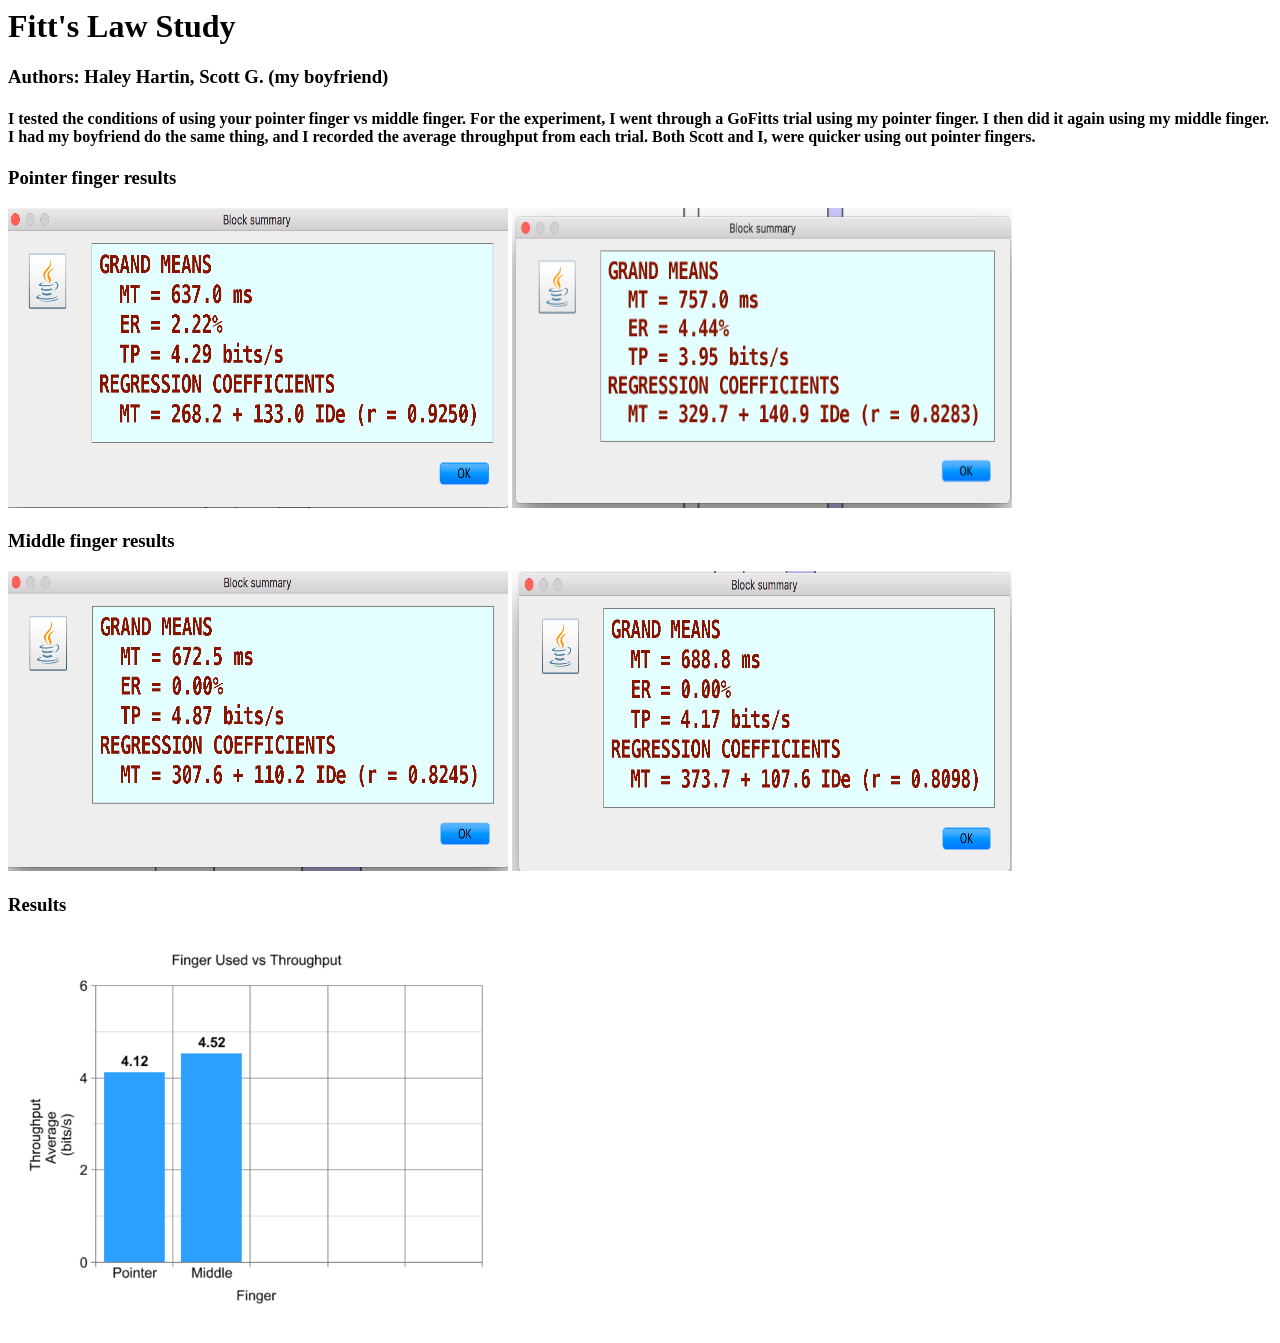
<file: inclass1 /index.html>
<html>
  <head>
    <h1>Fitt's Law Study</h1>
  </head>
  <body>
      <h3>Authors: Haley Hartin, Scott G. (my boyfriend)</h3>
      <h4>I tested the conditions of using your pointer finger vs middle finger. For the experiment, I went through a GoFitts trial using my pointer finger. I then did it again using my middle finger. I had my boyfriend do the same thing, and I recorded the average throughput from each trial. Both Scott and I, were quicker using out pointer fingers.</h4>
      <h3> Pointer finger results</h3>
      <img src="pointer1.png" width="500" height="300">
      <img src="pointer2.png" width="500" height="300">
      <h3> Middle finger results</h3>
      <img src="middle1.png" width="500" height="300">
      <img src="middle2.png" width="500" height="300">
      <h3>Results</h3>
       <img src="graph.png" width="500" height="400">
   </body>
</html>
</file>
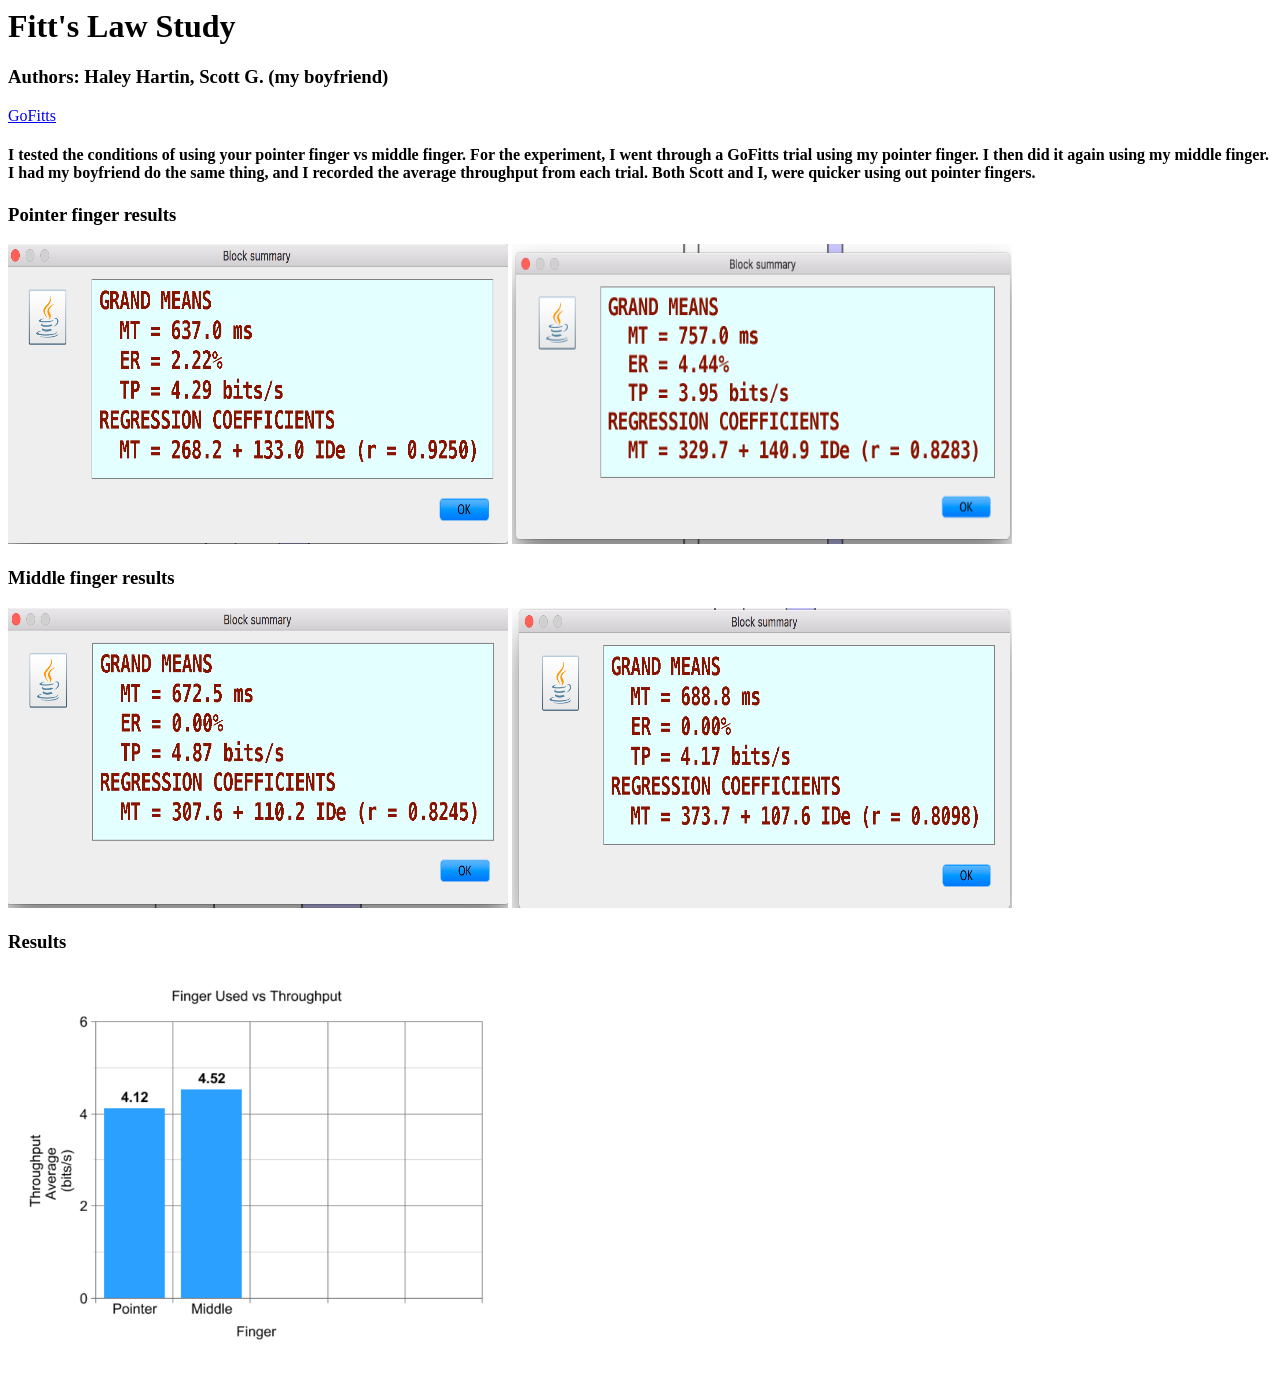
<file: inclass3/index.html>
<html>
  <head>
    <h1>Fitt's Law Study</h1>
  </head>
  <body>
      <h3>Authors: Haley Hartin, Scott G. (my boyfriend)</h3>
      <a href="http://www.yorku.ca/mack/FittsLawSoftware/doc/index.html?GoFitts.html">GoFitts</a>
      <h4>I tested the conditions of using your pointer finger vs middle finger. For the experiment, I went through a GoFitts trial using my pointer finger. I then did it again using my middle finger. I had my boyfriend do the same thing, and I recorded the average throughput from each trial. Both Scott and I, were quicker using out pointer fingers.</h4>
      <h3> Pointer finger results</h3>
      <img src="pointer1.png" width="500" height="300">
      <img src="pointer2.png" width="500" height="300">
      <h3> Middle finger results</h3>
      <img src="middle1.png" width="500" height="300">
      <img src="middle2.png" width="500" height="300">
      <h3>Results</h3>
       <img src="graph.png" width="500" height="400">
   </body>
</html>
</file>
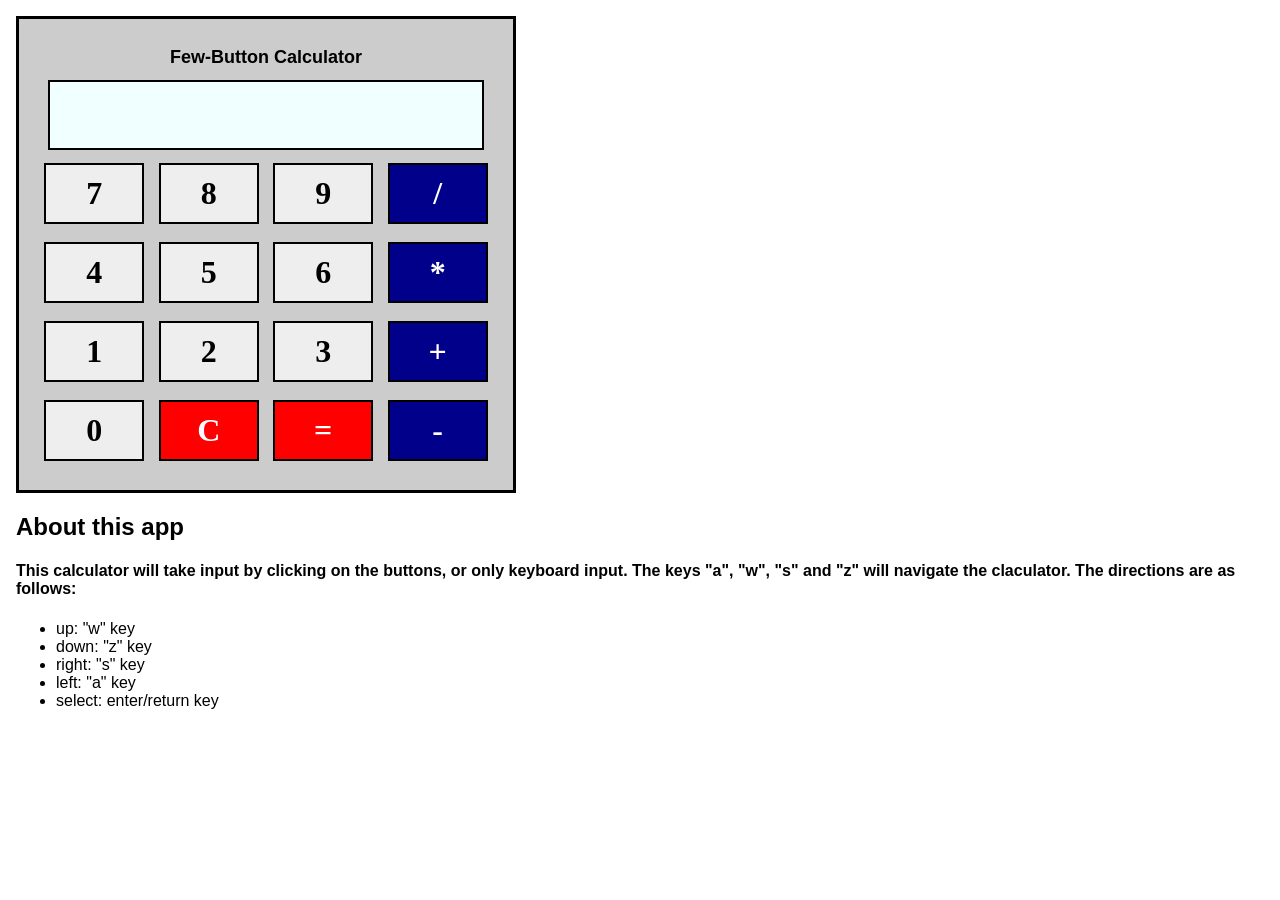
<file: inclass5-edited/index.html>
<!DOCTYPE html PUBLIC "-//W3C//DTD HTML 4.01//EN">
<html>
	<head>
		<title>
			Calculator Demo
		</title>
		<link rel="stylesheet" href="calculator.css" type="text/css">
	</head>
	<body>
		<div id="calculator">
			<h1>Few-Button Calculator</h1>
			<div class="calculator_row">
				<input id="number_input">
			</div>
			<div class="calculator_row">
				<button id="button7" class="calcButton row1 col1">7</button>
				<button id="button8" class="calcButton row1 col2">8</button>
				<button id="button9" class="calcButton row1 col3">9</button>
				<button id="buttonDivide" class="calcButton row1 col4 function">/</button>
			</div>
			<div class="calculator_row">
				<button id="button4" class="calcButton row2 col1">4</button>
				<button id="button5" class="calcButton row2 col2">5</button>
				<button id="button6" class="calcButton row2 col3">6</button>
				<button id="buttonMultiply" class="calcButton row2 col4 function">*</button>
			</div>
			<div class="calculator_row">
				<button id="button1" class="calcButton row3 col1">1</button>
				<button id="button2" class="calcButton row3 col2">2</button>
				<button id="button3" class="calcButton row3 col3">3</button>
				<button id="buttonAdd" class="calcButton row3 col4 function">+</button>
			</div>
			<div class="calculator_row">
				<button id="button0" class="calcButton row4 col1">0</button>
				<button id="buttonClear" class="calcButton row4 col2 meta">C</button>
				<button id="buttonEquals" class="calcButton row4 col3 meta">=</button>
				<button id="buttonSubtract" class="calcButton row4 col4 function">-</button>
			</div>
		</div>
		<div id="comments">
			<h2>About this app</h2>
           
           
				<h4>This calculator will take input by clicking on the buttons, or only keyboard input. The keys "a", "w", "s" and "z" will navigate the claculator. The directions are as follows:</h4>
                 <ul>
                    <li>up: "w" key</li>
                    <li>down: "z" key</li>
                    <li>right: "s" key</li>
                    <li>left: "a" key</li>
                    <li>select: enter/return key</li>
                 </ul>
				
		</div>
		<script src="https://ajax.googleapis.com/ajax/libs/jquery/3.2.1/jquery.min.js" type="text/javascript"></script>
		<script src="calculator.js" type="text/javascript"></script>
	</body>
</html>
</file>
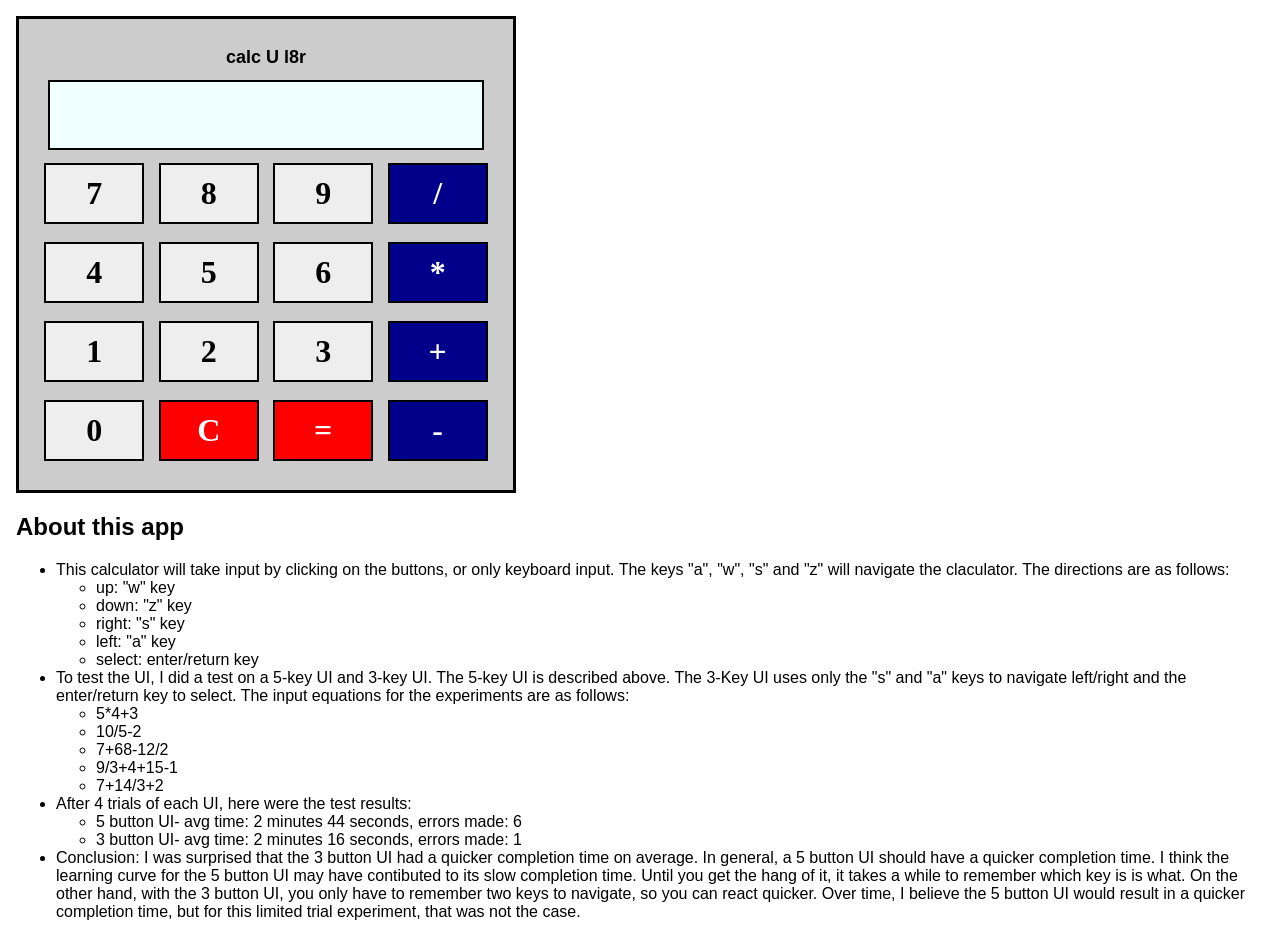
<file: inclass5/index.html>
<!DOCTYPE html PUBLIC "-//W3C//DTD HTML 4.01//EN">
<html>
	<head>
		<title>
			Calculator Demo
		</title>
		<link rel="stylesheet" href="calculator.css" type="text/css">
	</head>
	<body>
		<div id="calculator">
			<h1>calc U l8r</h1>
			<div class="calculator_row">
				<input id="number_input">
			</div>
			<div class="calculator_row">
				<button id="button7" class="calcButton row1 col1">7</button>
				<button id="button8" class="calcButton row1 col2">8</button>
				<button id="button9" class="calcButton row1 col3">9</button>
				<button id="buttonDivide" class="calcButton row1 col4 function">/</button>
			</div>
			<div class="calculator_row">
				<button id="button4" class="calcButton row2 col1">4</button>
				<button id="button5" class="calcButton row2 col2">5</button>
				<button id="button6" class="calcButton row2 col3">6</button>
				<button id="buttonMultiply" class="calcButton row2 col4 function">*</button>
			</div>
			<div class="calculator_row">
				<button id="button1" class="calcButton row3 col1">1</button>
				<button id="button2" class="calcButton row3 col2">2</button>
				<button id="button3" class="calcButton row3 col3">3</button>
				<button id="buttonAdd" class="calcButton row3 col4 function">+</button>
			</div>
			<div class="calculator_row">
				<button id="button0" class="calcButton row4 col1">0</button>
				<button id="buttonClear" class="calcButton row4 col2 meta">C</button>
				<button id="buttonEquals" class="calcButton row4 col3 meta">=</button>
				<button id="buttonSubtract" class="calcButton row4 col4 function">-</button>
			</div>
		</div>
		<div id="comments">
			<h2>About this app</h2>
           
            
			<ul>
				<li>This calculator will take input by clicking on the buttons, or only keyboard input. The keys "a", "w", "s" and "z" will navigate the claculator. The directions are as follows:</li>
                 <ul>
                    <li>up: "w" key</li>
                    <li>down: "z" key</li>
                    <li>right: "s" key</li>
                    <li>left: "a" key</li>
                    <li>select: enter/return key</li>
                 </ul>
				<li>To test the UI, I did a test on a 5-key UI and 3-key UI. The 5-key UI is described above. The 3-Key UI uses only the "s" and "a" keys to navigate left/right and the enter/return key to select. The input equations for the experiments are as follows:</li>
                  <ul>
                    <li>5*4+3</li>
                    <li>10/5-2</li>
                    <li>7+68-12/2</li>
                    <li>9/3+4+15-1</li>
                    <li>7+14/3+2</li>
                 </ul>
				<li>After 4 trials of each UI, here were the test results:</li>
                <ul>
                    <li>5 button UI- avg time: 2 minutes 44 seconds, errors made: 6</li>
                    <li>3 button UI- avg time: 2 minutes 16 seconds, errors made: 1</li>
                 </ul>
                <li>Conclusion: I was surprised that the 3 button UI had a quicker completion time on average. In general, a 5 button UI should have a quicker completion time. I think the learning curve for the 5 button UI may have contibuted to its slow completion time. Until you get the hang of it, it takes a while to remember which key is is what. On the other hand, with the 3 button UI, you only have to remember two keys to navigate, so you can react quicker. Over time, I believe the 5 button UI would result in a quicker completion time, but for this limited trial experiment, that was not the case. </li>
			</ul>
		</div>
		<script src="https://ajax.googleapis.com/ajax/libs/jquery/3.2.1/jquery.min.js" type="text/javascript"></script>
		<script src="calculator.js" type="text/javascript"></script>
	</body>
</html>
</file>
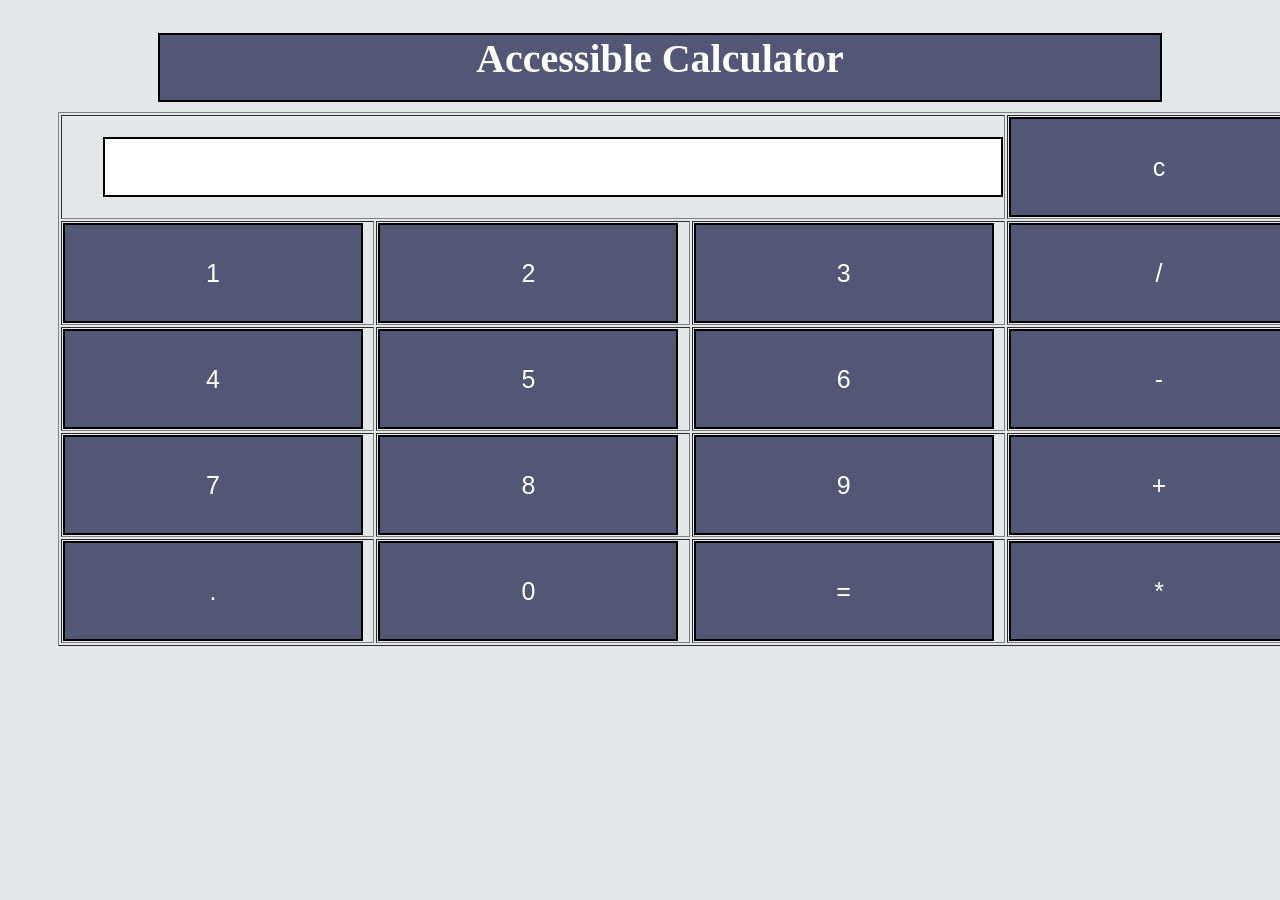
<file: Project1/index.html>
<html lang="en">
   <head> 
    <title lang="en" >A calculator that works with with only keyboard input and only mouse input</title>
    <link rel="stylesheet" media="screen and (max-width: 1150px)" href="phone.css" />
    <link rel="stylesheet" media="screen and (min-width: 1150px)" href="monitor.css" />
    <script> 
     
         //function that display value 
         function dis(val) 
         { 
             document.getElementById("result").value+=val 
         } 
           
         //function that evaluates the digit and return result 
         function solve() 
         { 
             let x = document.getElementById("result").value 
             let y = eval(x) 
             document.getElementById("result").value = y 
         } 
           
         //function that clear the display 
         function clr() 
         { 
             document.getElementById("result").value = "" 
         } 
        
      </script> 

   </head> 
   <!-- create table -->
   <body> 
      <div class = content>
          <header>
          <h1 lang="en" class = title >Accessible Calculator</h1>
          </header>
          <table border="1"> 
             <tr> 
                <td colspan="3"><input type="text" id="result" class = "table" onclick="solve()" title = "result"/></td>
                 <script>
                    var input = document.getElementById("result");
                    input.addEventListener("keyup", function(event) {
                      if (event.keyCode === 13) {
                       event.preventDefault();
                       document.getElementById("result").click();
                      }
                    });
                   </script>
      
         
                <!-- clr() function will call clr to clear all value -->
                <td><input type="button" value="c" onclick="clr()"/> </td> 
             </tr> 
             <tr> 
                <!-- create button and assign value to each button -->
                <!-- dis("1") will call function dis to display value -->
                <td><input type="button" value="1" onclick="dis('1')" /> </td> 
                <td><input type="button" value="2" onclick="dis('2')"/> </td> 
                <td><input type="button" value="3" onclick="dis('3')"/> </td> 
                <td><input type="button" value="/" onclick="dis('/')"/> </td> 
             </tr> 
             <tr> 
                <td><input type="button" value="4" onclick="dis('4')"/> </td> 
                <td><input type="button" value="5" onclick="dis('5')"/> </td> 
                <td><input type="button" value="6" onclick="dis('6')"/> </td> 
                <td><input type="button" value="-" onclick="dis('-')"/> </td> 
             </tr> 
             <tr> 
                <td><input type="button" value="7" onclick="dis('7')"/> </td> 
                <td><input type="button" value="8" onclick="dis('8')"/> </td> 
                <td><input type="button" value="9" onclick="dis('9')"/> </td> 
                <td><input type="button" value="+" onclick="dis('+')"/> </td> 
             </tr> 
             <tr> 
                <td><input type="button" value="." onclick="dis('.')"/> </td> 
                <td><input type="button" value="0" onclick="dis('0')"/> </td> 
                <!-- solve function call function solve to evaluate value -->
                <td><input type="button" value="=" onclick="solve()"/> </td> 
                <td><input type="button" value="*" onclick="dis('*')"/> </td> 
             </tr> 
          </table>
       </div>
   </body> 
</html>
</file>
<file: inclass5-edited/calculator.css>
body {
	font-family: helvetica, arial, sans-serif; margin: 16px;
}
#calculator { background: #ccc; padding: 16px; width: 462px; text-align: center; border: 3px solid black}

#calculator h1 { font-size: large; font-family: helvetica, arial, sans-serif; }

.calculator_row { margin-bottom: 8px;}
.calculator_row button { font-size: xx-large; padding: 10px; width: 100px; background: #eee; border: 2px solid black; font-family: ocr-a, consolas, monospaced; font-weight: bold; margin: 5px;}

button.meta { background: red; color: white;}
button.function { background: darkblue; color: white;}
button:active { background: orange; color: black;}

button.cursor { background: yellow; color: black;}

#number_input { font-size: xx-large; font-family: ocr-a, consolas, monospaced; background: azure; padding: 8px; text-align: right; width: 416px; font-weight: bold; border: 2px solid black; height: 50px; }

label {
	display: inline-block; width: 50px; font-weight: bold;
}

#settings {
	border: 1px solid black;
	padding: 10px;
}
</file>
<file: inclass5/calculator.css>
body {
	font-family: helvetica, arial, sans-serif; margin: 16px;
}
#calculator { background: #ccc; padding: 16px; width: 462px; text-align: center; border: 3px solid black}

#calculator h1 { font-size: large; font-family: helvetica, arial, sans-serif; }

.calculator_row { margin-bottom: 8px;}
.calculator_row button { font-size: xx-large; padding: 10px; width: 100px; background: #eee; border: 2px solid black; font-family: ocr-a, consolas, monospaced; font-weight: bold; margin: 5px;}

button.meta { background: red; color: white;}
button.function { background: darkblue; color: white;}
button:active { background: orange; color: black;}

button.cursor { background: yellow; color: black;}

#number_input { font-size: xx-large; font-family: ocr-a, consolas, monospaced; background: azure; padding: 8px; text-align: right; width: 416px; font-weight: bold; border: 2px solid black; height: 50px; }

label {
	display: inline-block; width: 50px; font-weight: bold;
}

#settings {
	border: 1px solid black;
	padding: 10px;
}
</file>
<file: Project1/phone.css>
body {
  background-color: #E4E7E7;
  padding: 15px 40px 15px 40px;
}

.title{ 
     margin-bottom: 10px; 
     text-align:center; 
     width: 800px; 
     height: 100px;
     color:white; 
     border: solid black 2px; 
     font-size: 50px;
     margin-left: 30px;
     background-color:#535675;
   } 


   
  
         input[type="button"] 
         { 
         background-color:#535675; 
         color: white; 
         border: solid black 2px; 
         width:200px;
         height: 200px;
         font-size: 50px;
             
         } 
  
         input[type="text"] 
         { 
         background-color:white; 
         border: solid black 2px; 
         width:600px;
         height: 100px;
         margin-left: 10px;
         font-size: 30px;
             
         }
</file>
<file: Project1/monitor.css>
body {
  background-color: #E4E7E7;
   padding: 25px 50px;
}


.title{ 
     margin-bottom: 10px; 
     text-align:center; 
     width: 1000px; 
     height: 65px;
     color:white; 
     border: solid black 2px; 
     font-size: 40px;
     margin-left: 100px;
     background-color:#535675;
   } 



 
   
  
         input[type="button"] 
         { 
         background-color:#535675; 
         color: white; 
         border: solid black 2px; 
         width:300px;
         height: 100px;
         font-size: 25px;
             
         } 
  
         input[type="text"] 
         { 
         background-color:white; 
         border: solid black 2px; 
         width:900px;
         height: 60px;
         margin-left: 40px;
         font-size: 20px;
             
}
</file>
